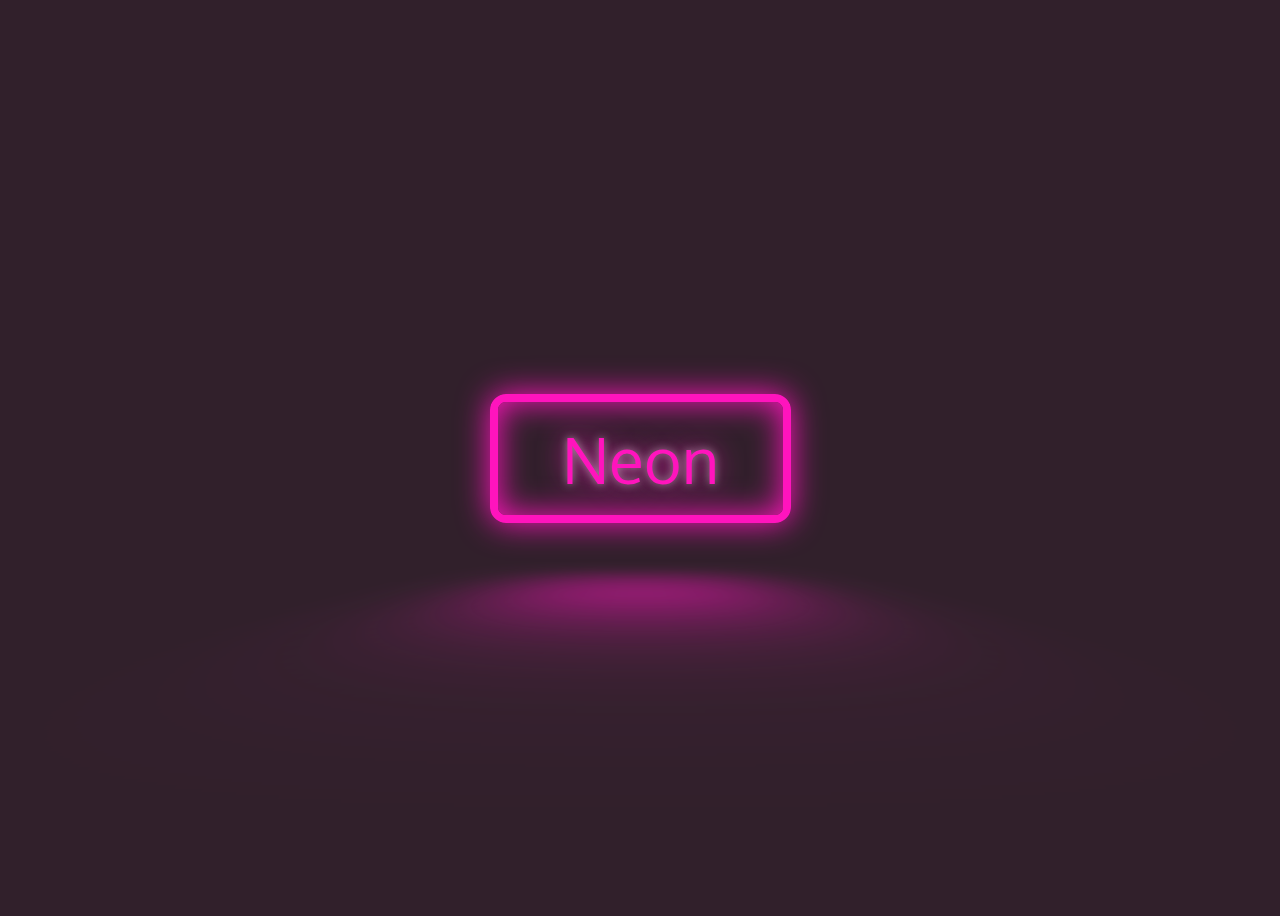
<file: Demos/NeonCssButton/index.html>
<!DOCTYPE html>
<!DOCTYPE html>
<html lang="en">
<head>
    <meta charset="UTF-8">
    <meta http-equiv="X-UA-Compatible" content="IE=edge">
    <meta name="viewport" content="width=device-width, initial-scale=1.0">
    <title>Neon Button</title>
    <!-- Google fonts -->
    <link rel="preconnect" href="https://fonts.gstatic.com" crossorigin>
    <link href="https://fonts.googleapis.com/css2?family=Oxygen&family=Roboto:wght@100&display=swap" rel="stylesheet">
    <!-- CSS -->
    <link rel="stylesheet" href="style.css">
</head>
<body>
    <a href="#" class="neon-button">Neon</a>
</body>
</html>
</file>
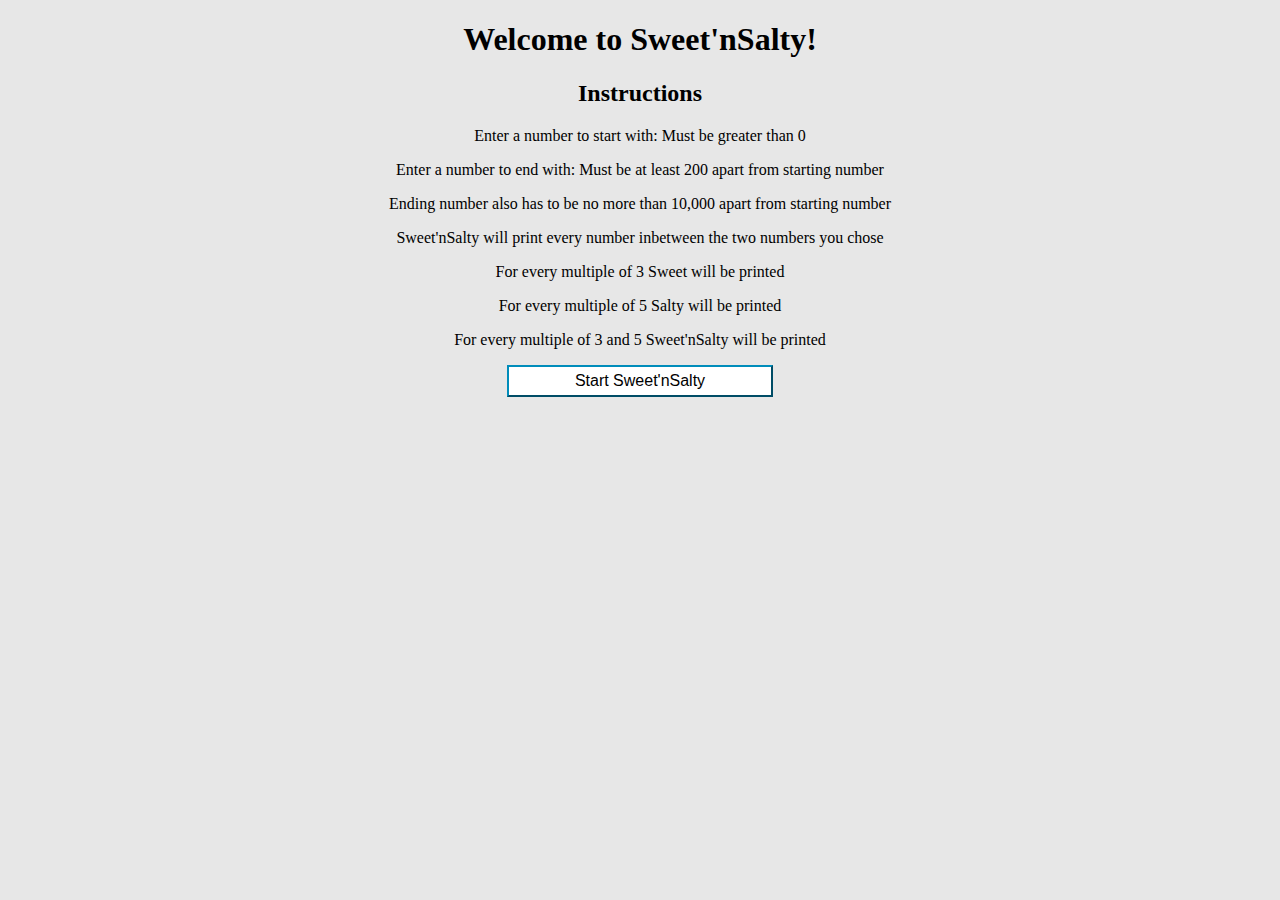
<file: SweetnSaltyJsInteractive/SweetnSaltyInteractive.html>
<!DOCTYPE html>
<html lang="en">
<head>
    <meta charset="UTF-8">
    <meta http-equiv="X-UA-Compatible" content="IE=edge">
    <meta name="viewport" content="width=device-width, initial-scale=1.0">
    <title>SweetnSalty</title>
    <style>
        .sweetNSaltyClass {
            background-color: #4CAF50;
            color: white;
        }

        .errorClass {
            color: red;
        }
        
        input {
            text-align: center;
            width: 20%;
            font-size: 16px;
        }

        button {
            width: 21%;
            padding: 5px 0px;
            background-color: white;
            border-color: #008CBA;
            text-align: center;
            font-size: 16px;
            transition-duration: 0.4s;
        }

        button:hover {
            background-color: #008CBA;
            color: white;
        }
        
        body {
            text-align: center;
            background-color: #e7e7e7;
        }

    </style>
</head>
<body>
    <script>
        runSweetNSalty();

        function runSweetNSalty()
        {
            let br = document.createElement('br');

            //title setup
            let title = document.createElement('h1');
            document.body.appendChild(title);
            title.innerText = "Welcome to Sweet'nSalty!";

            //instructions setup
            let instHead = document.createElement('h2');
            document.body.appendChild(instHead);
            instHead.innerText += 'Instructions';

            let instPara = document.createElement('p');
            document.body.appendChild(instPara);
            instPara.append('Enter a number to start with: Must be greater than 0')
            
            instPara = document.createElement('p');
            document.body.appendChild(instPara);
            instPara.append('Enter a number to end with: Must be at least 200 apart from starting number')

            instPara = document.createElement('p');
            document.body.appendChild(instPara);
            instPara.append('Ending number also has to be no more than 10,000 apart from starting number')

            instPara = document.createElement('p');
            document.body.appendChild(instPara);
            instPara.append('Sweet\'nSalty will print every number inbetween the two numbers you chose')

            instPara = document.createElement('p');
            document.body.appendChild(instPara);
            instPara.append('For every multiple of 3 Sweet will be printed')

            instPara = document.createElement('p');
            document.body.appendChild(instPara);
            instPara.append('For every multiple of 5 Salty will be printed')

            instPara = document.createElement('p');
            document.body.appendChild(instPara);
            instPara.append('For every multiple of 3 and 5 Sweet\'nSalty will be printed')

            //start button setup
            let startBtn = document.createElement('button');
            document.body.appendChild(startBtn);
            startBtn.innerText = 'Start Sweet\'nSalty';

            //second view setup
            let startText = document.createElement('h3');
            startText.innerText = "Please enter a starting number";

            let startElem = document.createElement('input');
            let submitStart = document.createElement('button');


            //EventHandler to start Sweet'nSalty
            startBtn.addEventListener('click', (event) => {
                document.body.innerHTML = '';
                document.body.appendChild(startText);
                document.body.appendChild(startElem);
                document.body.appendChild(br);
                document.body.appendChild(submitStart);
                submitStart.innerText = 'Enter';
                startElem.focus();
            });

            //third view setup
            let endText = document.createElement('h3');
            endText.innerText = "Please enter an ending number";

            let endElem = document.createElement('input');
            let submitEnd = document.createElement('button');

            let error = document.createElement('p');
            error.classList.add("errorClass");

            let startNum = 0;

            //Event handler for starting number button
            submitStart.addEventListener('click', (event) => {
                let text = startElem.value;
                
                if(validateInput(text))
                {
                    document.body.innerHTML = '';
                    startNum = parseInt(text);
                    document.body.appendChild(endText);
                    document.body.appendChild(endElem);
                    document.body.appendChild(br);
                    document.body.appendChild(submitEnd);
                    submitEnd.innerText = 'Enter';
                    endElem.focus();
                }
                else
                {
                    startElem.value = '';
                    document.body.appendChild(error);
                    error.innerText = "Invalid Input: Please try again!";
                }
                
            });

            //Event handler for starting number on enter
            startElem.addEventListener('keypress', (event) => {
                if(event.key === 'Enter')
                {
                    let text = startElem.value;
                
                    if(validateInput(text))
                    {
                        document.body.innerHTML = '';
                        startNum = parseInt(text);
                        document.body.appendChild(endText);
                        document.body.appendChild(endElem);
                        document.body.appendChild(br);
                        document.body.appendChild(submitEnd);
                        submitEnd.innerText = 'Enter';
                        endElem.focus();
                    }
                    else
                    {
                        startElem.value = '';
                        document.body.appendChild(error);
                        error.innerText = "Invalid Input: Please try again!";
                    }
                }
            });

            let endNum = 0;

            //Event handler for ending number button
            submitEnd.addEventListener('click', (event) => {
                let text = endElem.value;

                if(validateInput(text) && parseInt(text) - startNum >= 200
                    && parseInt(text) - startNum < 10000)
                {
                    document.body.innerHTML = '';
                    endNum = parseInt(text);
                    printSweetNSalty(startNum, endNum);
                }
                else
                {
                    endElem.value = '';
                    document.body.appendChild(error);
                    error.innerText = "Invalid Input: Please try again!";
                }
            });

            //Event handler for ending number on enter
            endElem.addEventListener('keypress', (event) => {
                if(event.key === 'Enter')
                {
                    let text = endElem.value;

                    if(validateInput(text) && parseInt(text) - startNum >= 199
                        && parseInt(text) - startNum < 10000)
                    {
                        document.body.innerHTML = '';
                        endNum = parseInt(text);
                        printSweetNSalty(startNum, endNum);
                    }
                    else
                    {
                        endElem.value = '';
                        document.body.appendChild(error);
                        error.innerText = "Invalid Input: Please try again!";
                    }
                }
            });

            //Validate user input
            function validateInput(text) {
                if(text.trim().length != 0 && !isNaN(text))
                {
                    if(parseInt(text) <= 0)
                        return false;
                    else
                        return true;
                }
                return false;
            }

            let restartBtn = document.createElement('button');

            //Print sweet'nSalty
            function printSweetNSalty(startNum, endNum)
            {
                let sweetCnt = 0; //sweet count
                let saltyCnt = 0; //salty count
                let sweetNSalty = 0; //sweet'nSalty count
                let groupCount = 0; //Group count
                let line = '';
                let para = document.createElement('p');
                document.body.appendChild(para);
                
                for(let i = startNum; i <= endNum; i++) //Loop from 1 to 1000
                {
                    groupCount++; //Increment group count
                    if (i % 3 == 0 && i % 5 == 0) //Multiples of both 3 and 5
                    { 
                        let span = document.createElement('span');
                        span.classList.add("sweetNSaltyClass")
                        span.textContent = "sweet'nSalty";
                        para.append(span); //Concat sweet'nSalty
                        sweetNSalty++; //Increment sweet'nSalty count
                    }
                    else if (i % 3 == 0) //Multiples of only 3
                    {
                        let span = document.createElement('span');
                        span.classList.add("sweetNSaltyClass")
                        span.textContent = "sweet";
                        para.append(span); //Concat sweet
                        sweetCnt++; //Increment sweet count
                    }
                    else if (i % 5 == 0) //Multiples of only 5
                    {
                        let span = document.createElement('span');
                        span.classList.add("sweetNSaltyClass")
                        span.textContent = "salty";
                        para.append(span); //Concat salty
                        saltyCnt++; //Increment salty count
                    }
                    else //Not multiple of either 3 or 5
                    {
                        if (i > 999) //If greater than 999 add coma
                        para.append(`${i.toLocaleString()}`); //Concat number 
                        else
                        para.append(`${i}`); //Concat number
                    }
                    para.append(' ');
                    if (groupCount == 40 || i == endNum) //Number of concats reaches 40
                    {
                        groupCount = 0; //Reset group count
                        para = document.createElement('p');
                        document.body.appendChild(para);
                    }
                }
                para = document.createElement('p');
                document.body.appendChild(para);
                para.append(`Total sweet: ${sweetCnt}\n`);
                
                para = document.createElement('p');
                document.body.appendChild(para);
                para.append(`Total salty: ${saltyCnt}\n`);
                
                para = document.createElement('p');
                document.body.appendChild(para);
                para.append(`Total sweet'nSalty: ${sweetNSalty}\n`);
                
                document.body.appendChild(restartBtn);
                restartBtn.innerText = "Restart";
            }

            //Event listener to restart
            restartBtn.addEventListener('click', (event) => {
                document.body.innerHTML = '';
                runSweetNSalty();
            });
        }
    </script>
</body>
</html>
</file>
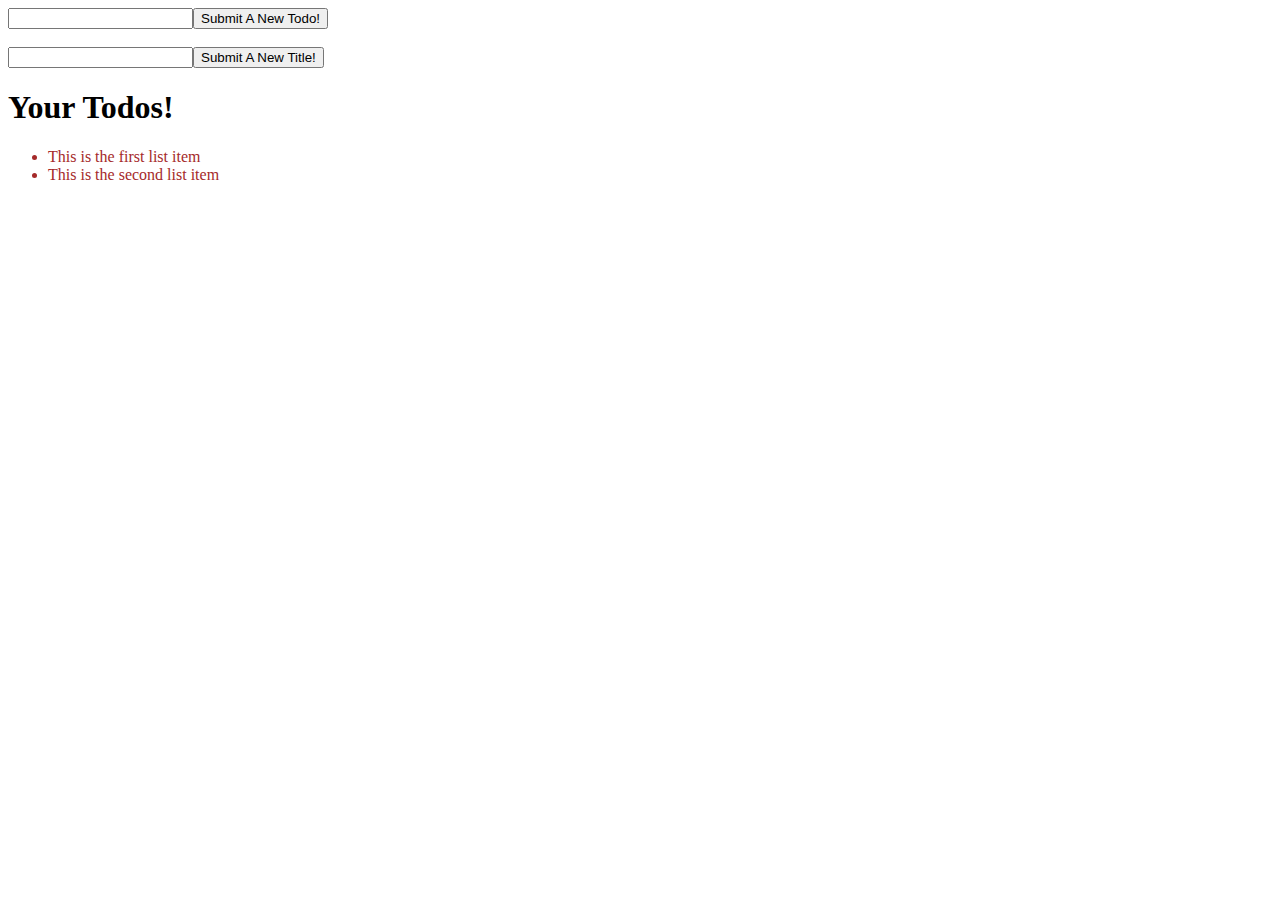
<file: Demos/JavaScript_DomManipulation/DomDemo.html>
<!DOCTYPE html>
<html lang="en">
<head>
    <meta charset="UTF-8">
    <meta http-equiv="X-UA-Compatible" content="IE=edge">
    <meta name="viewport" content="width=device-width, initial-scale=1.0">
    <title>Document</title>
    <link rel="stylesheet" href="DomDemo.css">
</head>
<body>
    
    <script src="DomDemo.js"></script>
</body>
</html>
</file>
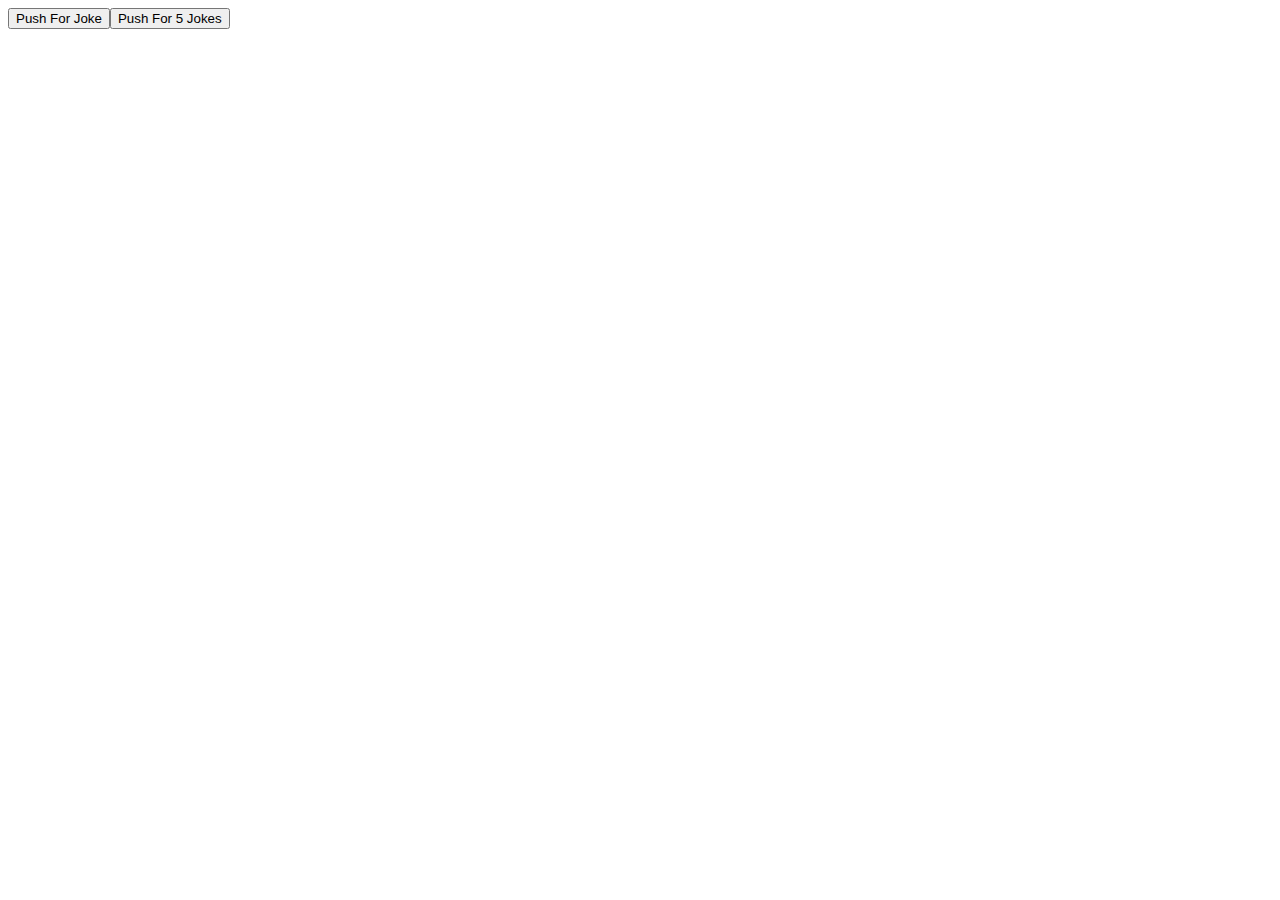
<file: Demos/XmlHTTPRequest_Fetch/XhrFetch.html>
<!DOCTYPE html>
<html lang="en">
<head>
    <meta charset="UTF-8">
    <meta http-equiv="X-UA-Compatible" content="IE=edge">
    <meta name="viewport" content="width=device-width, initial-scale=1.0">
    <title>XHR and Fetch Demo</title>
</head>
<body>
    
    <script src="XhrFetch.js"></script>
</body>
</html>
</file>
<file: Demos/NeonCssButton/style.css>
:root {
    --clr-neon: hsl(317 100% 54%);
    --clr-bg: hsl(323 21% 16%);
}

*,
*::before,
*::after {
    box-sizing: border-box;
}

body {
    min-height: 100vh;
    display: grid;
    place-items: center;
    background: var(--clr-bg);
    font-family: "Oxygen", cursive;
    color: var(--clr-neon);
}

.neon-button {
    font-size: 4rem;

    display: inline-block;
    cursor: pointer;
    text-decoration: none;
    color: var(--clr-neon);
    border: var(--clr-neon) 0.125em solid;
    padding: 0.25em 1em;
    border-radius: 0.25em;

    text-shadow: 0 0 0.125em hsl(0 0% 100% / 0.5), 0 0 0.45em currentColor;

    box-shadow: inset 0 0 0.5em 0 var(--clr-neon), 0 0 0.5em 0 var(--clr-neon);
    position: relative;
}

.neon-button::before {
    pointer-events: none;
    content: '';
    position: absolute;
    background: var(--clr-neon);
    top: 120%;
    left: 0;
    width: 100%;
    height: 100%;

    transform: perspective(1em) rotateX(40deg) scale(1, 0.35);
    filter: blur(1em);
    opacity: 0.7;
}

.neon-button::after {
    content: '';
    position: absolute;
    top: 0;
    bottom: 0;
    left: 0;
    right: 0;
    box-shadow: 0 0 2em 0.5em var(--clr-neon);
    opacity: 0;
    background-color: var(--clr-neon);
    z-index: -1;
    transition: opacity 100ms linear;
}

.neon-button:hover,
.neon-button:focus {
    color: var(--clr-bg);
    text-shadow: none;
}

.neon-button:hover::before,
.neon-button:focus::before {
    opacity: 1;
}
.neon-button:hover::after,
.neon-button:focus::after {
    opacity: 1;
}
</file>
<file: Demos/JavaScript_DomManipulation/DomDemo.css>
li.hoverDemo:hover{
    background-color: blue;
    color: white;
  }
  
  .ulClass{
    color: brown;
  }
</file>
